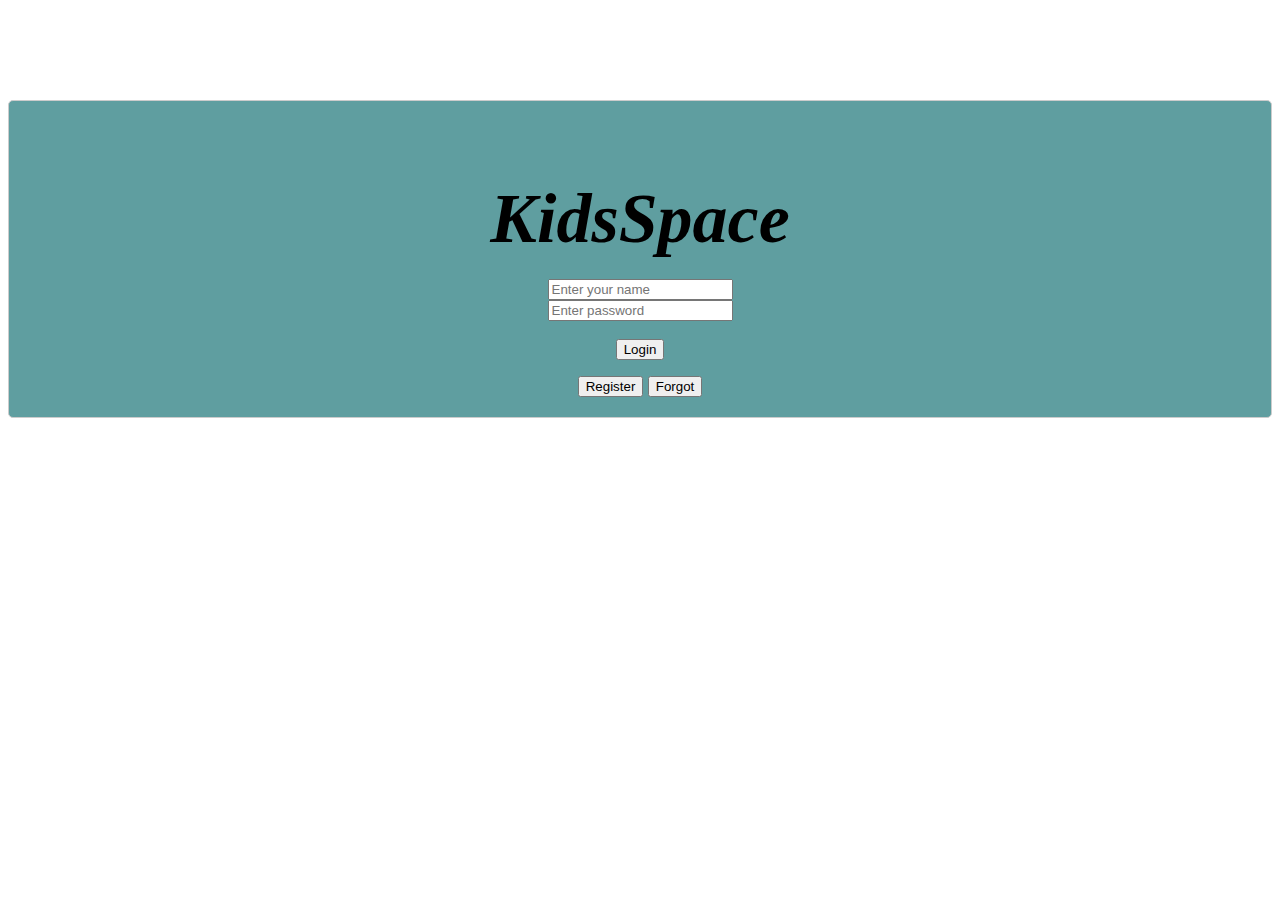
<file: index.html>
<!DOCTYPE html>
<html lang="en">
<head>
<meta charset="UTF-8">
<meta name="viewport" content="width=device-width, initial-scale=1.0">
<title>KidsSpace</title>

</head>
<body>

<div class="container" id="login-page">
  <h2 class="name">KidsSpace</h2>
  <input type="text" id="username" placeholder="Enter your name"><br>
  <input type="password" id="password" placeholder="Enter password"><br><br>
  <button onclick="login()">Login</button>
  <p id="login-error" style="color:red;text-align:center;"></p>
  <button onclick="register()">Register</button> 
  <button onclick="forgotPass()">Forgot</button>
</div>

<style>
    .container {
        width: auto;
        length: auto;
        margin: 100px auto;
        padding: 20px;
        border: 1px solid #ccc;
        border-radius: 5px;
        text-align: center;
        font-family: Arial, sans-serif;
        background-color: cadetblue;
    }

    .name {
        font-size: 70px;
        margin-bottom: 20px;
        font-style: italic;
        font-family: cursive;

    }
</style>
</body>
</html>
</file>
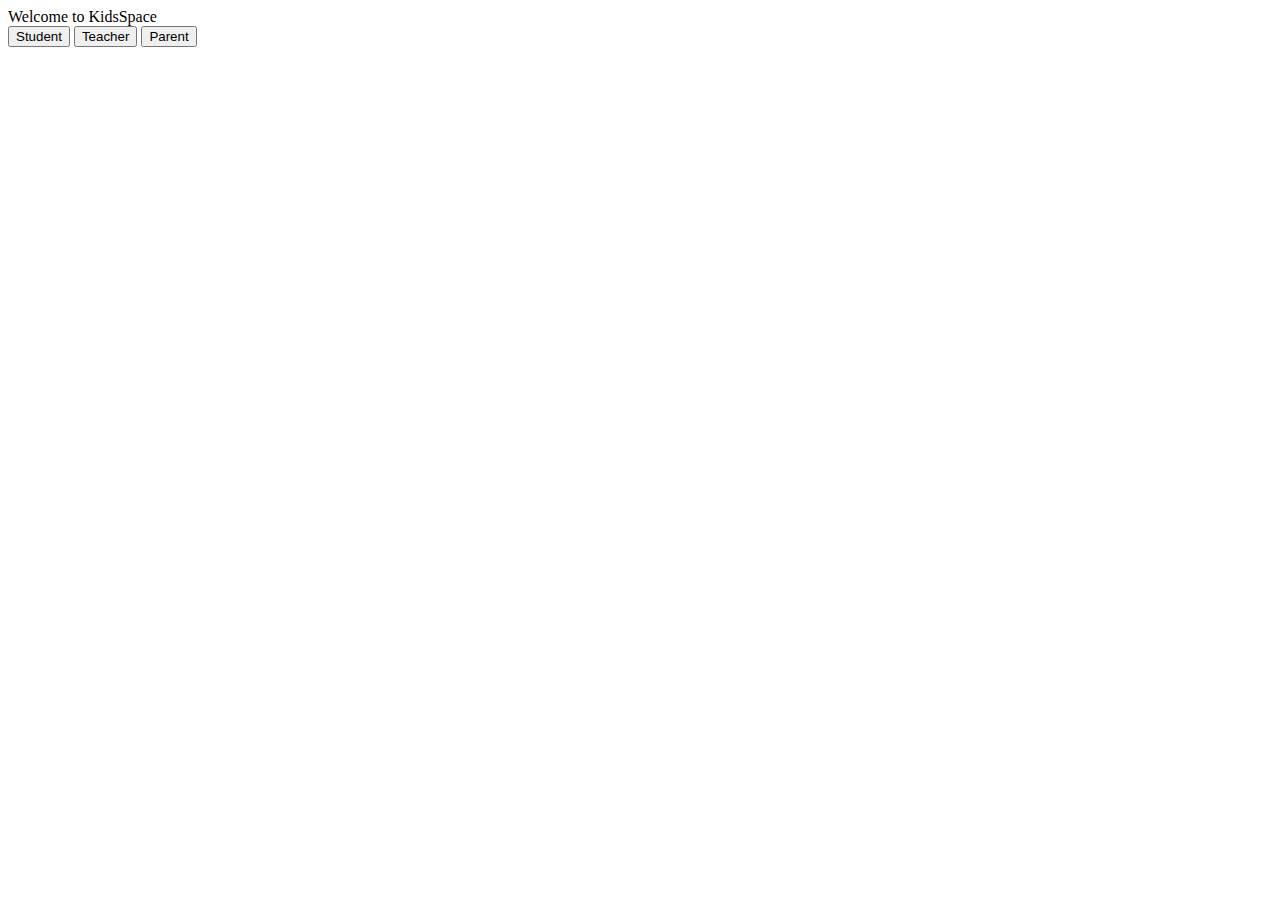
<file: welcomepage.html>
<!DOCTYPE html>
<html lang="en">
  <head>
    <meta name="viewport" content="width=device-width, initial-scale=1" />
    <meta charset="utf-8" />
    <title>KidsSpace — Welcome</title>
    <link rel="stylesheet" href="style.css" />
  </head>
  <body>
    <div class="welcome-page">
      <div class="text-wrapper">Welcome to KidsSpace</div>
      <div class="usertype">
        <input type="button" value="Student" class="student-button" onclick="location.href='login.html'" />
        <input type="button" value="Teacher" class="teacher-button" onclick="location.href='login.html'" />
        <input type="button" value="Parent" class="parent-button" onclick="location.href='login.html'" />
      </div>
    </div>
  </body>
</html>
</file>
<file: style.css>
.container {
        width: 300px;
        width: auto;
        length: auto;
        margin: 100px auto;
        padding: 20px;
        border: 1px solid #ccc;
        border-radius: 5px;
        text-align: center;
        font-family: Arial, sans-serif;
        background-color: cadetblue;
    }

    .name {
        font-size: 70px;
        margin-bottom: 20px;
        font-style: italic;
        font-family: cursive;

    }
</file>
